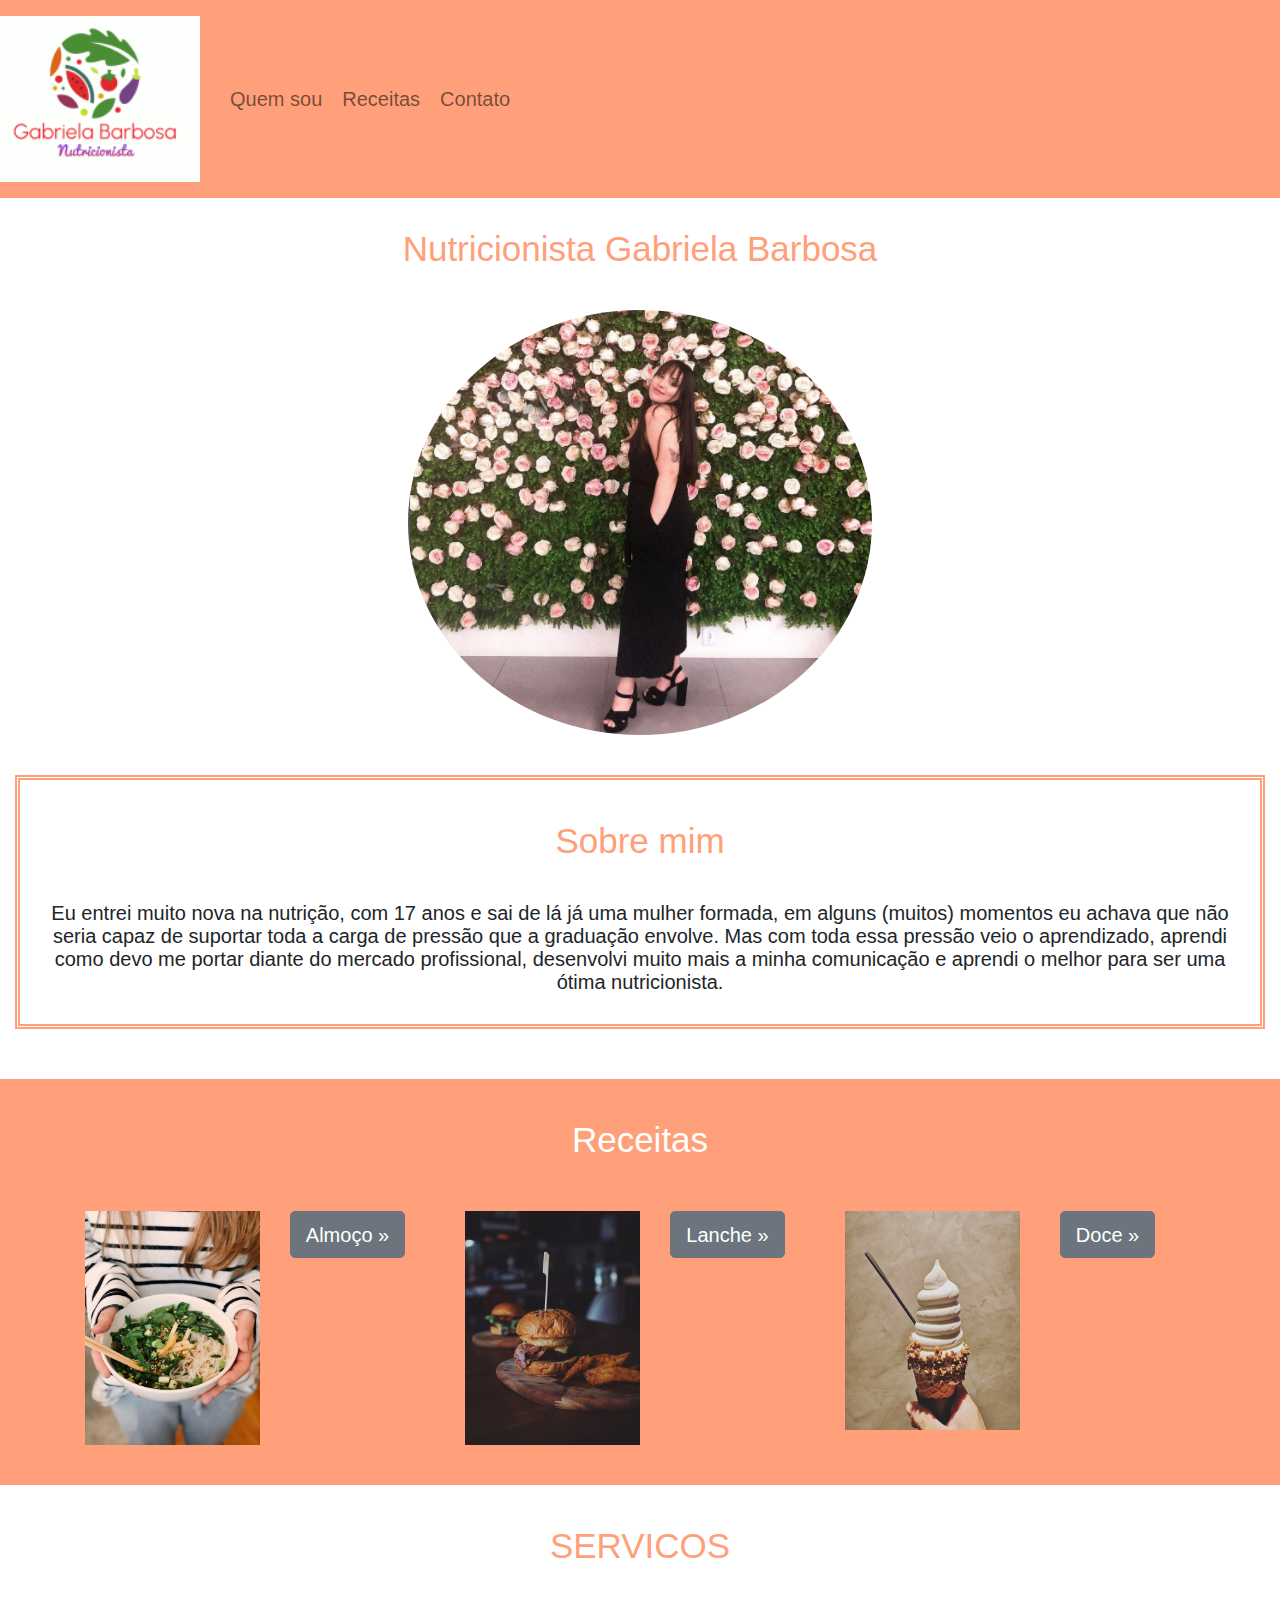
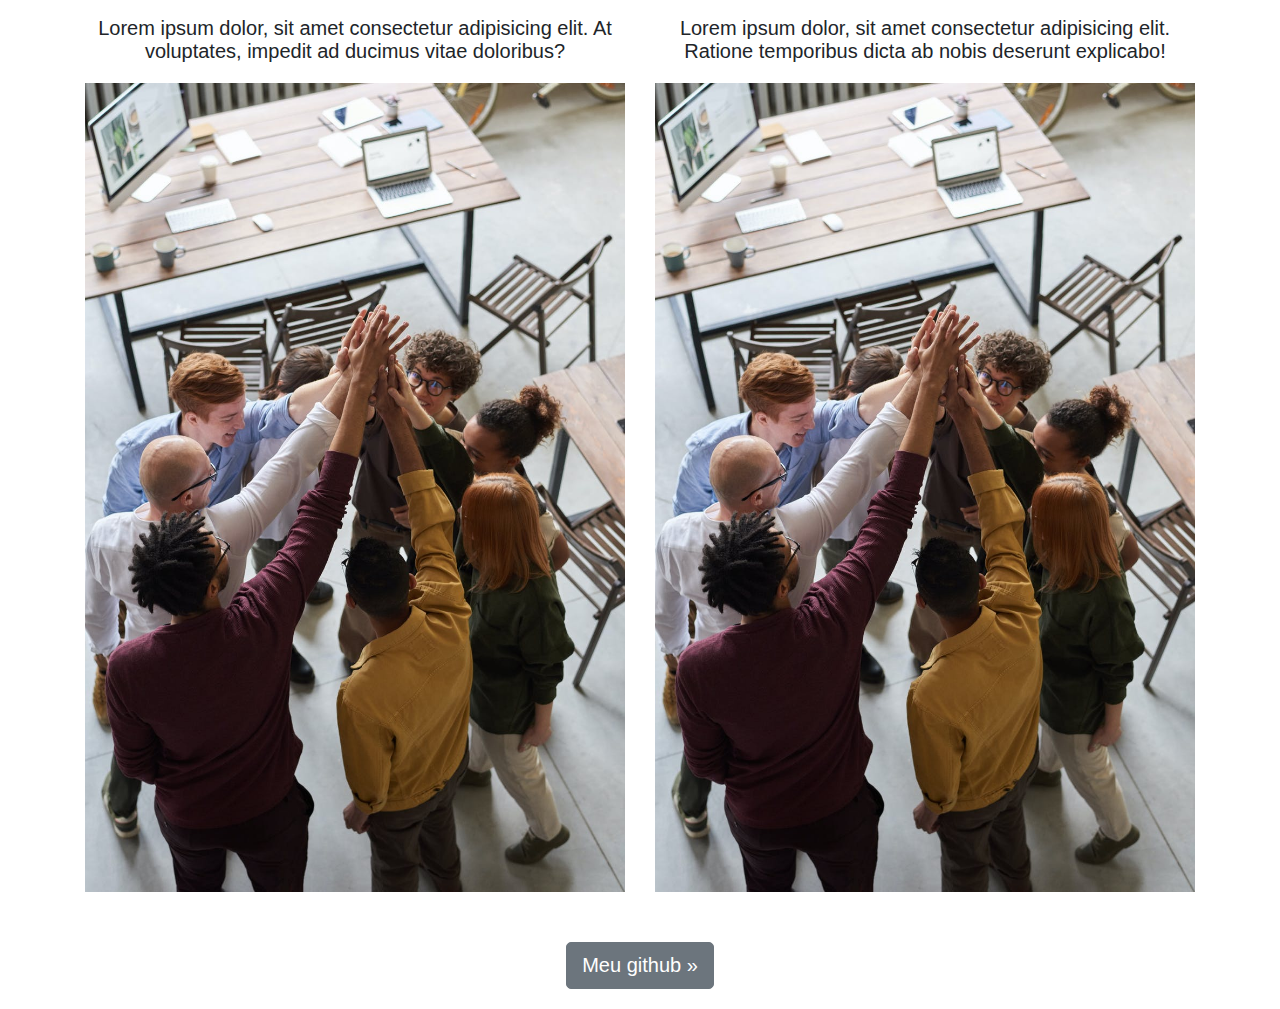
<file: index.html>
<!DOCTYPE html>
<html lang="pt-br">

<head>
    <meta charset="UTF-8">
    <meta http-equiv="X-UA-Compatible" content="IE=edge">
    <meta name="viewport" content="width=device-width, initial-scale=1.0">

    <!-- bootstrap -->
    <link rel="stylesheet" type="text/css" href="bootstrap/css/bootstrap.min.css">

    <!-- style -->
    <link rel="stylesheet" type="text/css" href="css/style.css">


    <title>Bootstrap</title>

</head>

<body>
    <nav class="navbar navbar-expand-lg navbar-light">
        <a class="navbar-brand" href="#">
            <img src="img/logo.png" alt="Imagem da logo" width="200">
        </a>
        <div class="collapse navbar-collapse">
            <ul class="navbar-nav">
                <li class="nav-item">
                    <a class="nav-link" href="#quemsou">Quem sou</a>
                </li>
                <li class="nav-item">
                    <a class="nav-link" href="#receitas">Receitas</a>
                </li>
                <li class="nav-item">
                    <a class="nav-link" href="https://www.instagram.com/nutribarbosa_/">Contato</a>
                </li>
            </ul>
        </div>
    </nav>

    <section id="quemsou">
        <div class="container-fluid">
            <h3 class="titulo">Nutricionista Gabriela Barbosa</h3>
            <img class="rounded-circle" src="img/Gabriela2.png" alt="Imagem de uma equipe">
            <div class="container-me">
            <h3 class="titulo">Sobre mim</h3>
                <p class="sobre-mim">
                    Eu entrei muito nova na nutrição, com 17 anos e sai de lá já uma mulher formada, em alguns (muitos) momentos eu achava que não seria capaz de suportar toda a carga de pressão que a graduação envolve. Mas com toda essa pressão veio o aprendizado, aprendi como devo me portar diante do mercado profissional, desenvolvi muito mais a minha comunicação e aprendi o melhor para ser uma ótima nutricionista.
                </p>
            </div>
        </div>
    </section>

    <section id="receitas">
        <div class="container-fluid receitas">
            <h3 class="receitas">Receitas</h3>
            <div class="container">
                <div class="row">
                    <div class="col-md-4">
                        <img class="img-receitas" src="img/almoço2.jpeg" alt="Imagem almoço">
                        <p>
                            <a class="btn btn-secondary" href="#">Almoço »</a>
                        </p>
                    </div>
                    <div class="col-md-4">
                        <img class="img-receitas" src="img/lanche.jpeg" alt="Imagem lanche">
                        <p>
                            <a class="btn btn-secondary" href="#">Lanche »</a>
                        </p>
                    </div>
                    <div class="col-md-4">
                        <img class="img-receitas" src="img/sobremesa.jpeg" alt="Imagem sobremesa">
                        <p>
                            <a class="btn btn-secondary" href="#">Doce »</a>
                        </p>
                    </div>

                </div>
            </div>

        </div>
    </section>

    <section id="servicos">
        <div class="container-fluid servicos">
            <h3 class="titulo-servicos">SERVICOS</h3>
            <div class="container">
                <div class="row">
                    <div class="col-lg-6">
                        <p>Lorem ipsum dolor, sit amet consectetur adipisicing elit. At voluptates, impedit ad ducimus vitae doloribus?</p>
                        <img src="img/team.jpeg" alt="Uma imagem aleatória temporária" width="100%">
                    </div>
                    <div class="col-lg-6">
                        <p>Lorem ipsum dolor, sit amet consectetur adipisicing elit. Ratione temporibus dicta ab nobis deserunt explicabo!</p>
                        <img src="img/team.jpeg" alt="Uma imagem aleatória temporária" width="100%">
                    </div>
                </div>
            </div>
            
        </div>

    </section>

    <footer class="text-center">
        <p>
            <a class="btn btn-secondary" href="https://github.com/Carllos166">Meu github »</a>
        </p>
        
    </footer>

</body>

</html>
</file>
<file: css/style.css>
* {
    margin:0;
    padding:0;
    box-sizing: border-box;
    font: 20px arial, sans-serif;
}

.navbar {
    background-color: #FFA07A;
}

.container-fluid {
    background-color: #ffffff ;
    text-align: center;
    padding-bottom: 50px;
}

.titulo {
    padding: 30px;
    
}

.rounded-circle {
    width: auto;
    height: auto;
}

h3 {
    color: #FFA07A;
}

.container-me {
    margin-top: 2rem;
    border: 5px double #FFA07A;
    padding: 0.5rem;
}


.sobre-mim {
    text-align: center;
    text-decoration: none;
    font-size: 20px;
    
}

.receitas {
    background-color: #FFA07A;
    color: white;
    padding-top: 20px;
    padding-bottom: 40px;
}

.img-receitas {
    float: left;
    width: 50%;
}

.servicos  {
    padding-top: 1rem;
}

.titulo-servicos {
    padding-top: 20px;
    padding-bottom: 40px;
}
</file>
